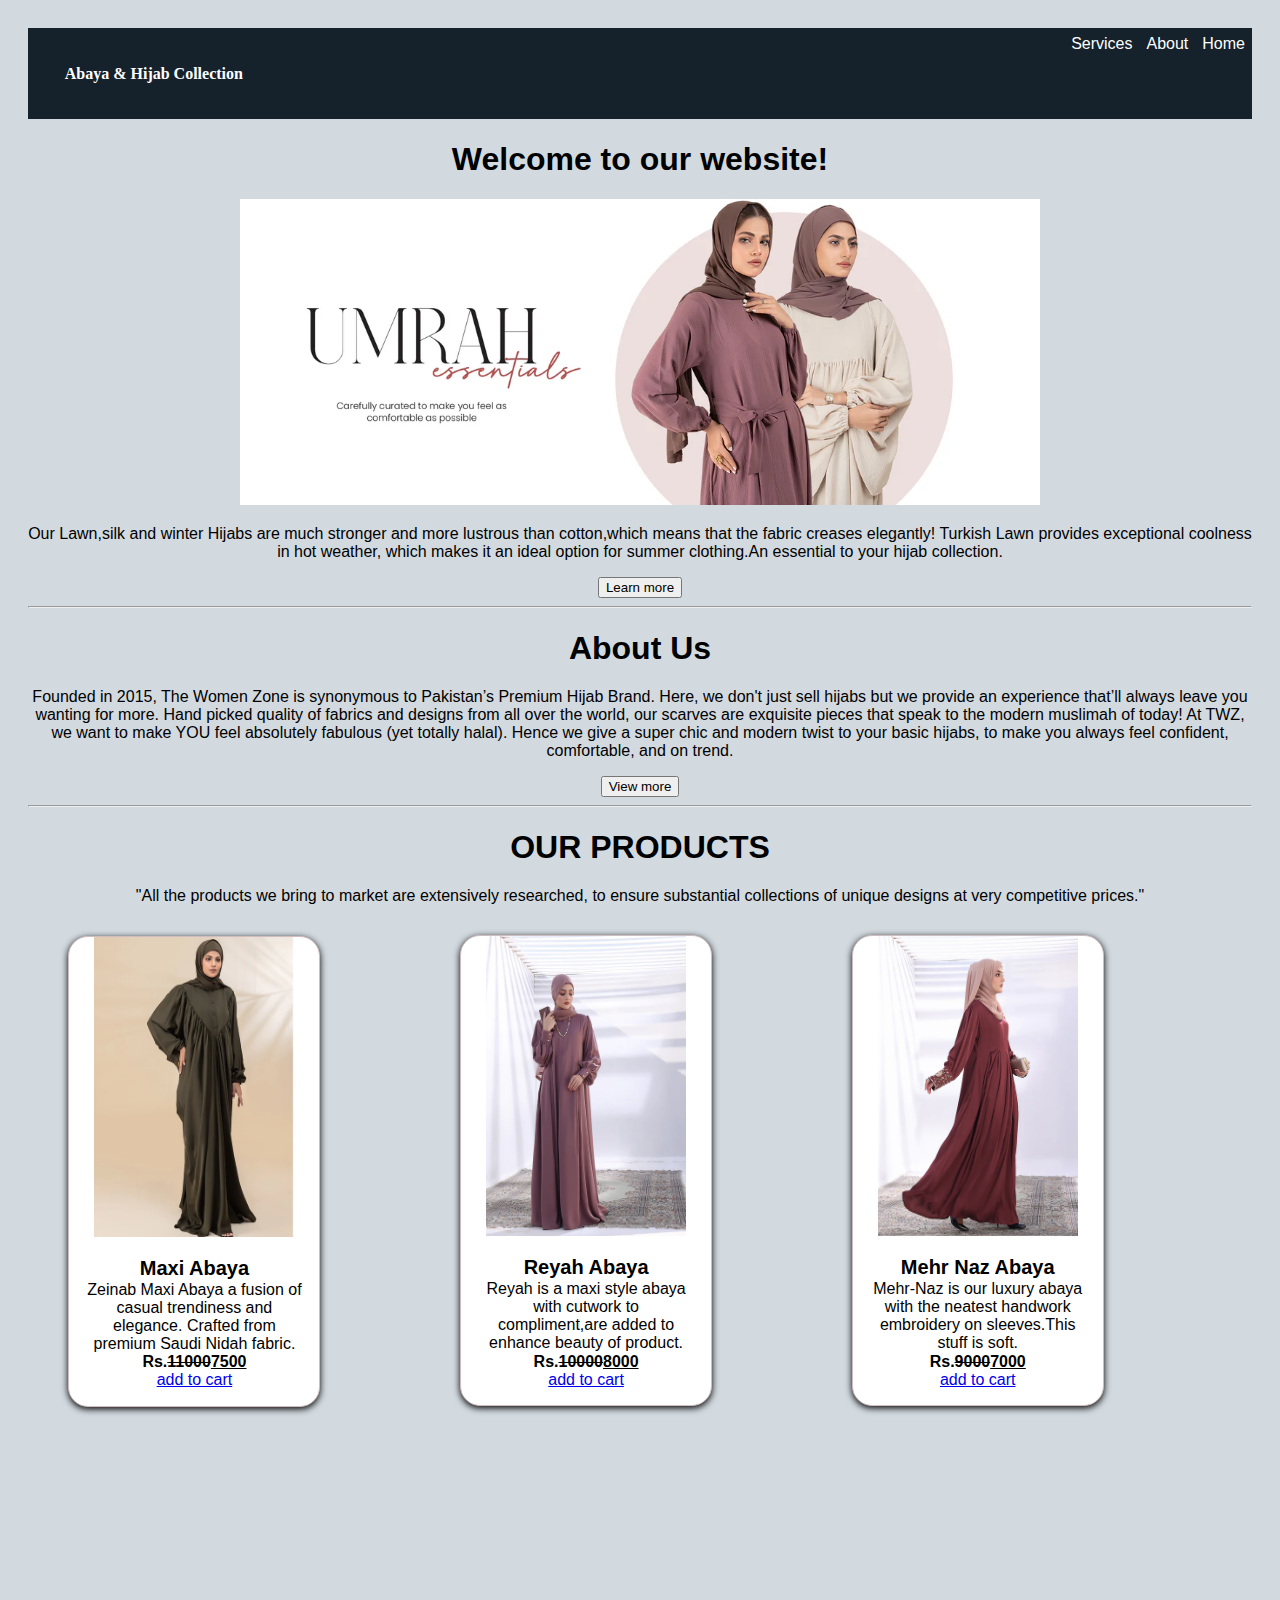
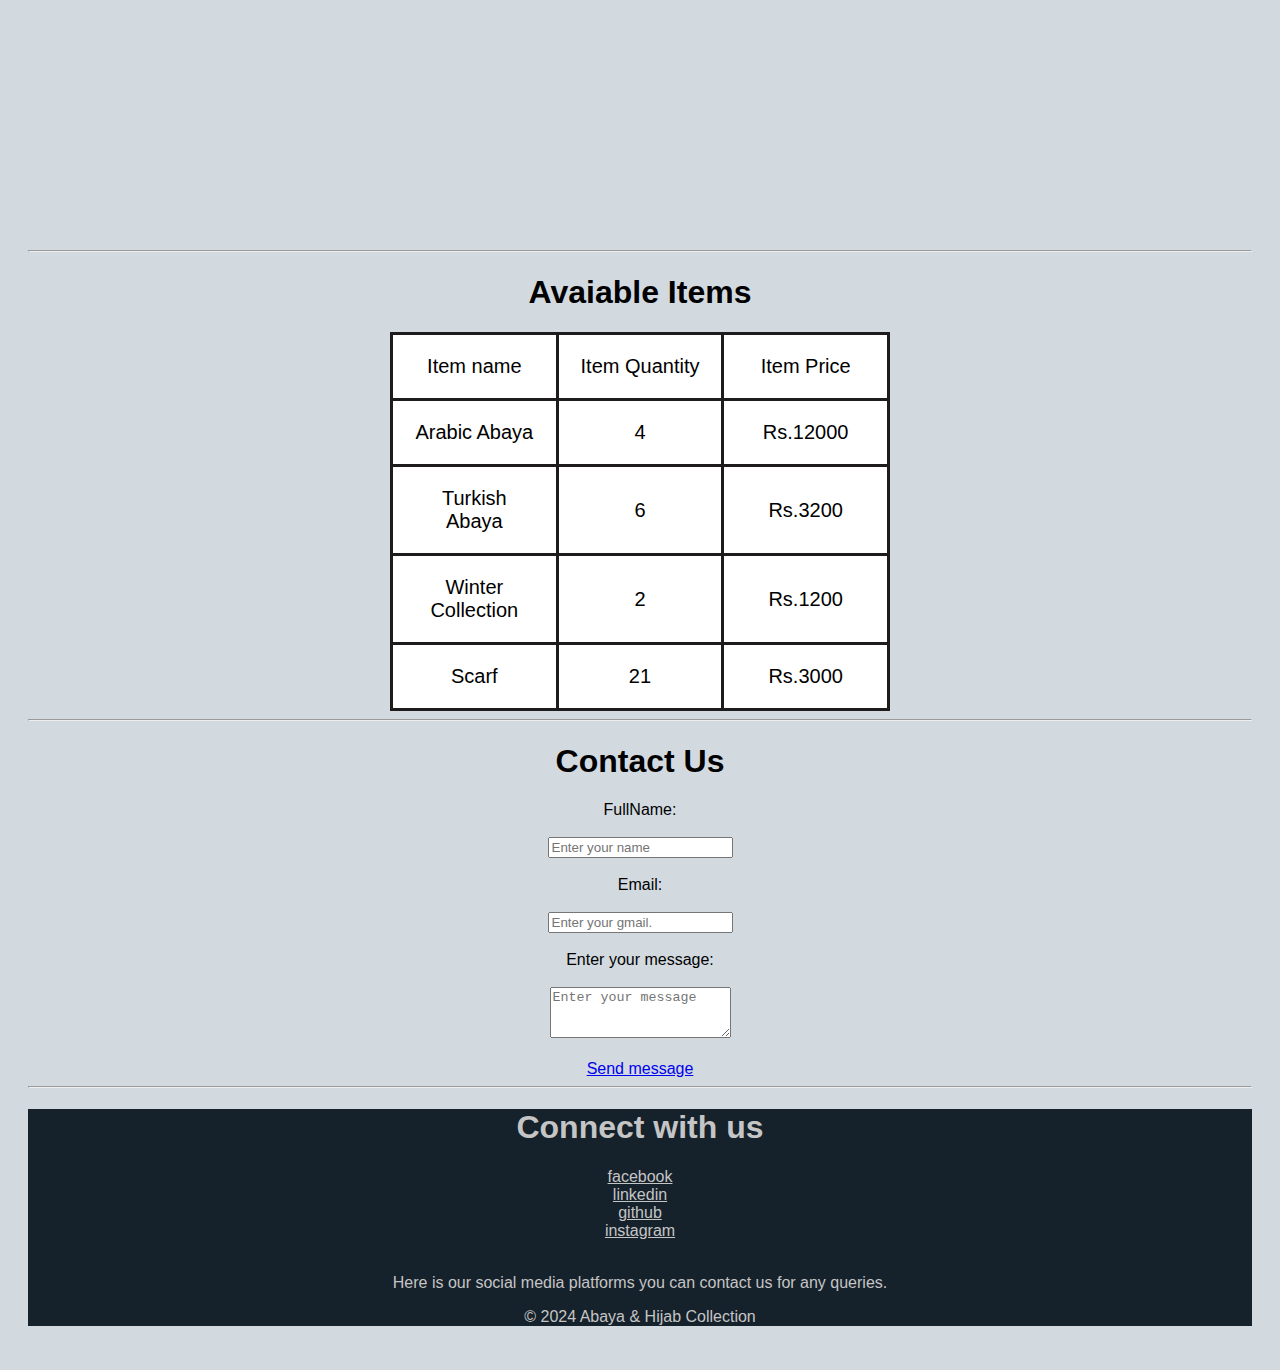
<file: task03/index.html>
<!DOCTYPE html>
<html lang="en">
  <head>
    <meta charset="UTF-8" />
    <meta name="viewport" content="width=device-width, initial-scale=1.0" />
    <title>Document</title>
    <link rel="stylesheet" href="style.css" type="text/css" />
  </head>
  <body>
    <header>
      <nav class="navbar">
        <ul>
          <h1 style="color: white">Abaya & Hijab Collection</h1>
          <li><a href="#Home">Home</a></li>
          <li><a href="#About">About</a></li>
          <li><a href="#Service">Services</a></li>
        </ul>
      </nav>
    </header>

    <main>
      <section>
        <h1><strong>Welcome to our website!</strong></h1>
        <img src="img1.avif" width="800px" />
        <p style="text-align: center">
          Our Lawn,silk and winter Hijabs are much stronger and more lustrous
          than cotton,which means that the fabric creases elegantly! Turkish
          Lawn provides exceptional coolness in hot weather, which makes it an
          ideal option for summer clothing.An essential to your hijab
          collection.
        </p>
        <input type="button" value="Learn more" />
        <hr />
        <h1><strong>About Us</strong></h1>
        <p>
          Founded in 2015, The Women Zone is synonymous to Pakistan’s Premium
          Hijab Brand. Here, we don't just sell hijabs but we provide an
          experience that’ll always leave you wanting for more. Hand picked
          quality of fabrics and designs from all over the world, our scarves
          are exquisite pieces that speak to the modern muslimah of today! At
          TWZ, we want to make YOU feel absolutely fabulous (yet totally halal).
          Hence we give a super chic and modern twist to your basic hijabs, to
          make you always feel confident, comfortable, and on trend.
        </p>
        <input type="button" value="View more" />
        <hr />
      </section>
    </main>
    <div>
      <h1 style="justify-content: center">OUR PRODUCTS</h1>
      <p>
        "All the products we bring to market are extensively researched, to
        ensure substantial collections of unique designs at very competitive
        prices."
      </p>
    </div>
    <div class="row">
      <div class="card">
        <img src="./hijab01.webp" alt="img" width="200px" height="300px" />
        <div class="card-content">
          <h2 class="card-title">Maxi Abaya</h2>
          <p class="card-text">
            Zeinab Maxi Abaya a fusion of casual trendiness and elegance.
            Crafted from premium Saudi Nidah fabric.

            <b>Rs.<del>11000</del><ins>7500</ins></b
            ><br />

            <a href="main.html" class="button">add to cart</a>
          </p>
        </div>
      </div>
    </div>

    <div class="row">
      <div class="card">
        <img src="./hijab2.webp" alt="img" width="200px" height="300px" />
        <div class="card-content">
          <h2 class="card-title">Reyah Abaya</h2>
          <p class="card-text">
            Reyah is a maxi style abaya with cutwork to compliment,are added to
            enhance beauty of product.
          </p>

          <b>Rs.<del>10000</del><ins>8000</ins></b
          ><br />
          <a href="main.html" class="button">add to cart</a>
        </div>
      </div>
    </div>

    <div class="row">
      <div class="card">
        <img src="./Hijab3.webp" alt="img" width="200px" height="300px" />
        <div class="card-content">
          <h2 class="card-title">Mehr Naz Abaya</h2>
          <p class="card-text">
            Mehr-Naz is our luxury abaya with the neatest handwork embroidery on
            sleeves.This stuff is soft.
          </p>

          <b>Rs.<del>9000</del><ins>7000</ins></b
          ><br />
          <a href="main.html" class="button">add to cart</a>
        </div>
      </div>
    </div>

    <hr />
    <div>
      <h1>Avaiable Items</h1>
      <table border="5px" height="300px" width="600px">
        <tr>
          <td>Item name</td>
          <td>Item Quantity</td>
          <td>Item Price</td>
        </tr>
        <tr>
          <td>Arabic Abaya</td>
          <td>4</td>
          <td>Rs.12000</td>
        </tr>
        <tr>
          <td>Turkish Abaya</td>
          <td>6</td>
          <td>Rs.3200</td>
        </tr>
        <tr>
          <td>Winter Collection</td>
          <td>2</td>
          <td>Rs.1200</td>
        </tr>
        <tr>
          <td>Scarf</td>
          <td>21</td>
          <td>Rs.3000</td>
        </tr>
      </table>
    </div>
    <hr />
    <div>
      <form>
        <h1><strong>Contact Us</strong></h1>
        <label for="fullname">FullName:</label><br /><br />
        <input
          type="text"
          id="fullname"
          name="fullname"
          placeholder="Enter your name"
        /><br /><br />

        <label for="email">Email:</label><br /><br />
        <input
          type="email"
          id="email"
          name="email"
          placeholder="Enter your gmail."
        /><br /><br />

        <label for="message">Enter your message:</label><br /><br />
        <textarea
          id="message"
          name="message"
          rows="3"
          cols="20"
          placeholder="Enter your message"
        ></textarea
        ><br /><br />
        <a href="alizasheikh@gmail.com" class="email">Send message</a><br />
      </form>
      <hr />
    </div>

    <div class="url">
      <div>
        <h1>Connect with us</h1>
        <a
          href="https://www.facebook.com/profile.php?id=61560740911642&mibextid=ZbWKwL"
          >facebook</a
        ><br />
        <a
          href="https://www.linkedin.com/in/aliza-sheikh-a225142b5?utm_source=share&utm_campaign=share_via&utm_content=profile&utm_medium=android_app"
          >linkedin</a
        ><br />
        <a href="https://github.com/AlizaRaheem18">github</a><br />
        <a
          href="https://www.instagram.com/hazila___19?utm_source=qr&igsh=djhjeTQwbWp2OHNz"
          >instagram</a
        >
        <br /><br />
        <p>
          Here is our social media platforms you can contact us for any queries.
        </p>
        <footer>
          <p>&copy; 2024 Abaya & Hijab Collection</p>
        </footer>
      </div>
    </div>
  </body>
</html>
</file>
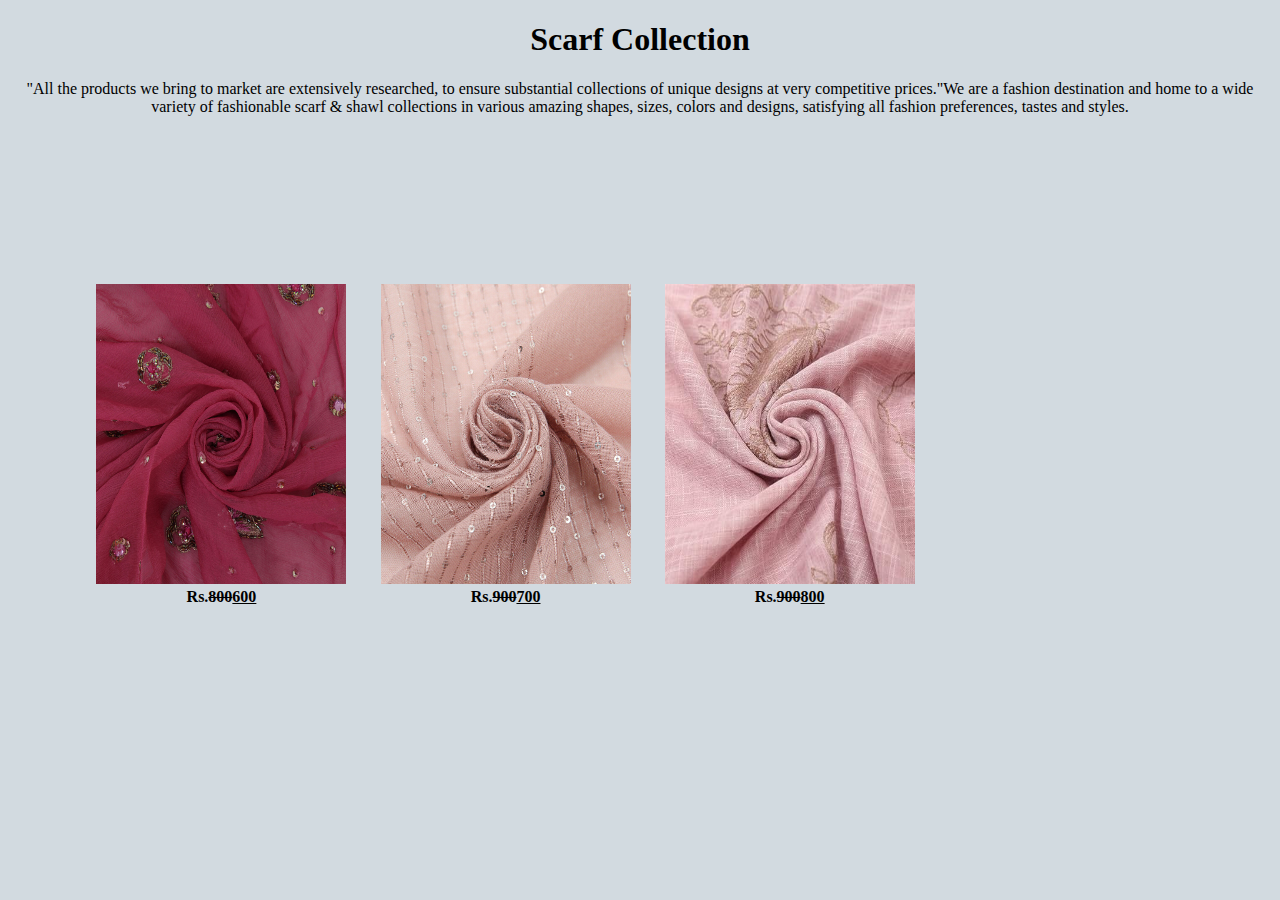
<file: task03/app.html>
<!DOCTYPE html>
<html lang="en">
  <head>
    <meta charset="UTF-8" />
    <meta name="viewport" content="width=device-width, initial-scale=1.0" />
    <title>Document</title>
    <style>
    .container {
        display: flex;
        width: 30%;
        gap: 9%;
        padding: 7%;
        margin: 0%;
        align-items: center;
        height: 50vh;
       
      } 
      body{
        text-align: center;
        background-color: rgb(210, 218, 224);
      }
    </style>
  </head>
  <body>
    <h1>Scarf Collection</h1>
    <p>"All the products we bring to market are extensively researched, to ensure substantial collections of unique designs at very competitive prices."We are a fashion destination and home to a wide variety of fashionable scarf & shawl collections in various amazing shapes, sizes, colors and designs, satisfying all fashion preferences, tastes and styles.</p>
    <div class="container">
    
    <div class="product" >
      
    <img src="./collection/scarf08.jpg" width="250px" height="300px" /><br />
    <b>Rs.<del>800</del><ins>600</ins></b
    ><br />
  </div>
  <div  class="product">
    <img src="./collection/scarf09.jpg" width="250px" height="300px" /><br />
    <b>Rs.<del>900</del><ins>700</ins></b
    ><br />
  </div>
 
  <div class="product">
    <img src="./collection/scarf10.jpg" width="250px" height="300px" /><br />
    <b>Rs.<del>900</del><ins>800</ins></b
    ><br />
  </div>
  <br>
  
  </div> 
</div>
</file>
<file: task03/style.css>
body{
  font-family: Arial, Helvetica, sans-serif;
  padding: 0; ;
  justify-content: center;
  text-align: center;
  background-color: rgb(210, 218, 224);
  display: inline-block;

  padding: 20px;
}

.navbar ul{
    list-style-type:none ;
    padding: 0;
    background-color: rgb(21, 33, 43);
    margin: 0;
    overflow: hidden;
}
.navbar a{
    text-decoration: none;
    color: white;
    padding: 07px;
    display: block;
    text-align: center;
}
.navbar h1{
    float: left;
    font-size: medium;
    font-family: Georgia, 'Times New Roman', Times, serif;
    padding: 2%;
    margin:1%;
}
.navbar a:hover{
    background-color: rgb(158, 147, 147);

}
.navbar li{
    float: right;
}



.row{
   display: inline-block;
    flex-direction: row;
    margin: 0;
    height: 100vh;
    padding: 10px;
    width: 30%; 
    gap: 20px;
   

}
.card-btn:hover{
    background-color: rgb(197, 197, 197);
}
.card{
    width: 250px;
    gap: 30px;
   
   
    border: 1px solid #d1bdbd;
    border-radius: 20px;
    background-color: white;
    box-shadow: 0 2px 7px black;
    flex: 1; 
    margin: 1%; 
}
.card-img{
    width: 3px;
    height: 20px;
    object-fit: cover;
    border-radius: 500px;
}
.card-content{
    padding: 16px;
}
.card-title{
    margin: 0;
    font-size: 20px;
    color: black;
}
.card-text{
    margin: 1px 0;
    font-size: 1em;
    color: black;
}
.card-btn{
    display: inline-block;
    padding: 10px 15px;
    margin-top: 10px;
    background-color:black;
    color: rgb(21, 26, 24);
}

table {
    width: 500px;
    margin-left: auto;
    margin-right: auto;
    text-align: center;
    table-layout: fixed;
    background-color: white;
  }
  table,tr,th,td{
    padding: 20px;
    color: black;
    border: 3px solid #1d1b1b;
    border-collapse: collapse;
    font-size: 20px;
    font-family: Arial;
    
  }

  .url{
    background-color:rgb(21, 33, 43);
    color: rgb(197, 197, 197);
  }
  .url a{
    color: rgb(197, 197, 197);
  }

  .footer{
    background-color: rgb(21, 33, 43);
    color:rgb(197, 197, 197);
  }
</file>
